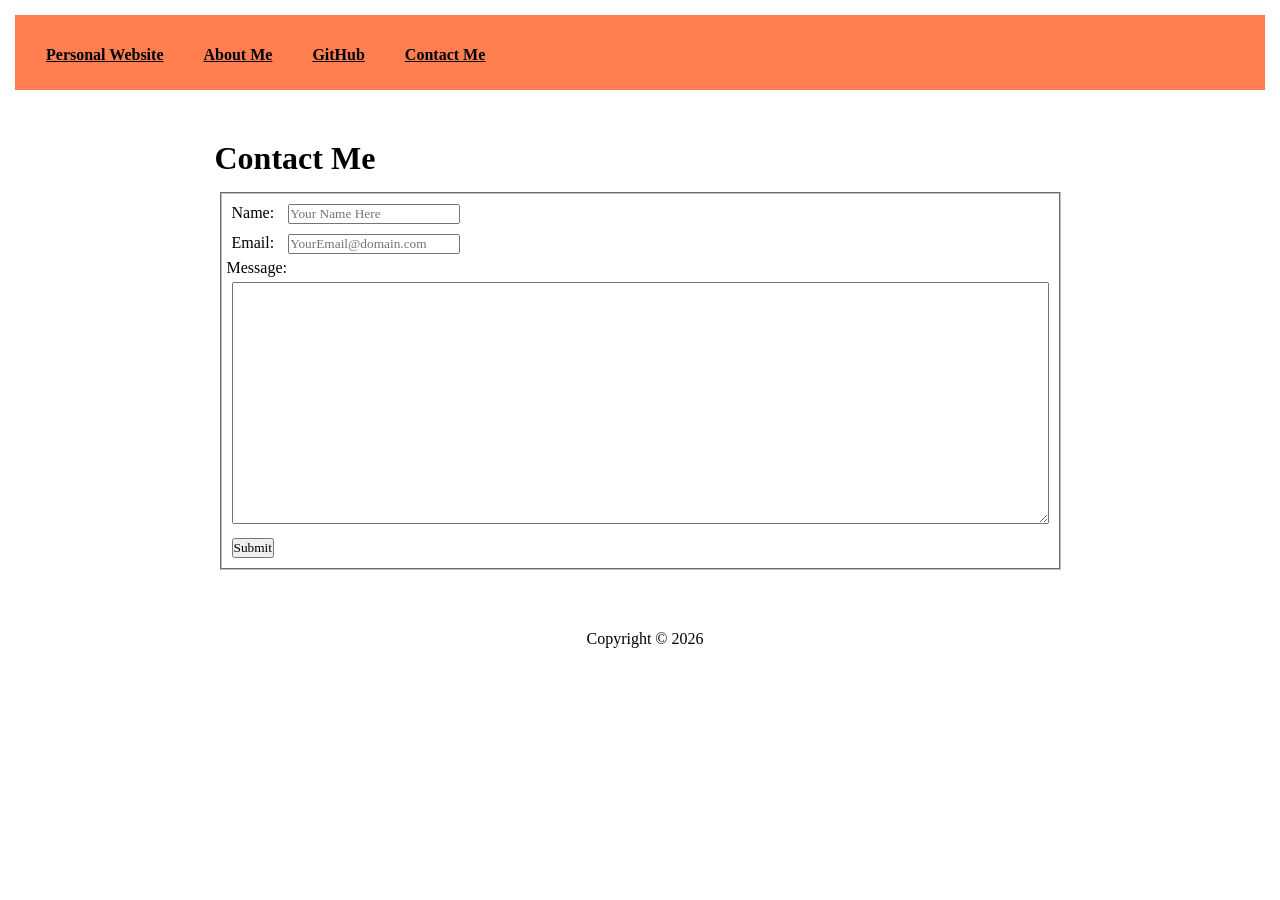
<file: contact.html>
<!DOCTYPE html>
<html lang="en">

<head>
    <meta charset="UTF-8">
    <meta name="viewport" content="width=device-width, initial-scale=1.0">
    <title>Contact Me</title>
    <link rel="stylesheet" type="text/css" href="./style.css">
</head>

<body>
    <nav class="navbar">
        <ul>
            <li><a href="./index.html">Personal Website</a></li>
            <li><a href="./aboutme.html">About Me</a></li>
            <li><a href="https://github.com/allisonvaldez">GitHub</a></li>
            <li><a class="active" href="./contact.html">Contact Me</a></li>
        </ul>
    </nav>

    <main class="main-content">
        <h1>Contact Me</h1>

        <form action="mailto:your@email.com" method="post" enctype="text/plain">
            <fieldset>
                <div class="form-group">
                    <label for="firstLastName">Name: </label>
                    <input type="text" class="fname" name="firstname" placeholder="Your Name Here"> <br>

                    <label for="emailAddress">Email: </label>
                    <input type="email" class="fname" name="email" placeholder="YourEmail@domain.com"> <br>

                    Message: <br>
                    <textarea class="textboox" name="message" rows="15" cols="100"></textarea> <br>

                    <button type="submit" class="center submitbutton"> Submit</button>
                </div>
            </fieldset>
        </form>
    </main>

    <footer id="footer">
        <p>Copyright © 2026</p>
    </footer>
</body>

</html>
</file>
<file: style.css>
* {
    color: black;
    font-family: Georgia, 'Times New Roman', Times, serif;
    box-sizing: border-box;
    margin: 5px;
    padding: 0;
}

body {
    display: grid;
    padding: auto;
}

/* Control for navbar */
.navbar {
    background-color: coral;
    padding: 1rem;
}

.navbar ul {
    list-style: none;
    display: flex;
    justify-content: left;
    gap: 20px;
}

.navbar a {
    font-weight: bold;
    list-style: none;
    display: flex;
    justify-content: left;
    gap: 20px;
    margin-bottom: auto;
}

/* Control for the container */
.main-content {
    display: grid;
    max-width: 1000px;
    margin: 0 auto;
    justify-content: space-around;
    padding: 40px 20px;
    padding: auto;
}

/* Footer */
#footer {
    color: black;
    padding: 0;
    text-align: center;
    position: relative;
    bottom: 0;
    width: 100%;
}

/* Control for responsiveness */
@media (max-width: 600px) {
    .flex-container {
        flex-direction: column;
    }
}
</file>
